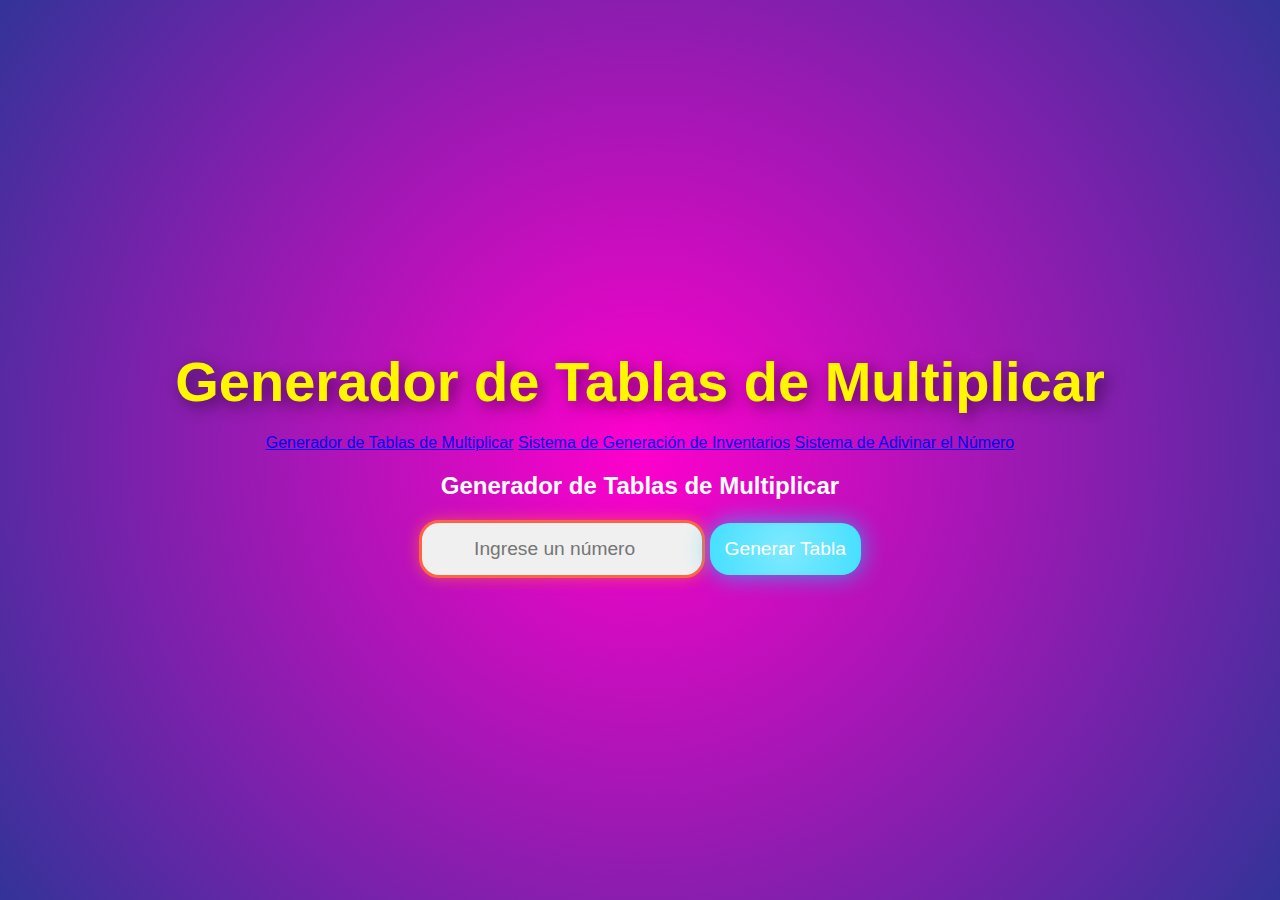
<file: index.html>
<!DOCTYPE html>
<html lang="es">
<head>
    <meta charset="UTF-8">
    <meta name="viewport" content="width=device-width, initial-scale=1.0">
    <title>Generador de Tablas de Multiplicar</title>
    <link rel="stylesheet" href="style.css">
</head>
<body>
    <header>
        <h1>Generador de Tablas de Multiplicar</h1>
        <div class="menu" onclick="toggleMenu()">
            <div class="menu-icon"></div>
            <div class="menu-icon"></div>
            <div class="menu-icon"></div>
        </div>
        <nav id="navMenu" class="nav-hidden">
            <a href="index.html">Generador de Tablas de Multiplicar</a>
            <a href="inventarios.html">Sistema de Generación de Inventarios</a>
            <a href="adivinar.html">Sistema de Adivinar el Número</a>
        </nav>
    </header>

    <div class="container mt-4">
        
        <h2>Generador de Tablas de Multiplicar</h2>
        <input type="number" id="numero" class="form-control mb-3" placeholder="Ingrese un número">
        <button class="btn btn-primary btn-block" onclick="generarTabla()">Generar Tabla</button>
        <div id="tablaResultado"></div>
    </div>

    <script>
        function generarTabla() {
            const numero = document.getElementById("numero").value;
            let resultadoHTML = `<h3>Tabla de multiplicar del ${numero}</h3><table class="table"><tr><th>Multiplicación</th><th>Resultado</th></tr>`;
            for (let i = 1; i <= 10; i++) {
                resultadoHTML += `<tr><td>${numero} x ${i}</td><td>${numero * i}</td></tr>`;
            }
            resultadoHTML += `</table>`;
            document.getElementById("tablaResultado").innerHTML = resultadoHTML;
        }

        function toggleMenu() {
            const navMenu = document.getElementById("navMenu");
            navMenu.classList.toggle("nav-hidden");
        }

    </script>
</body>
</html>
</file>
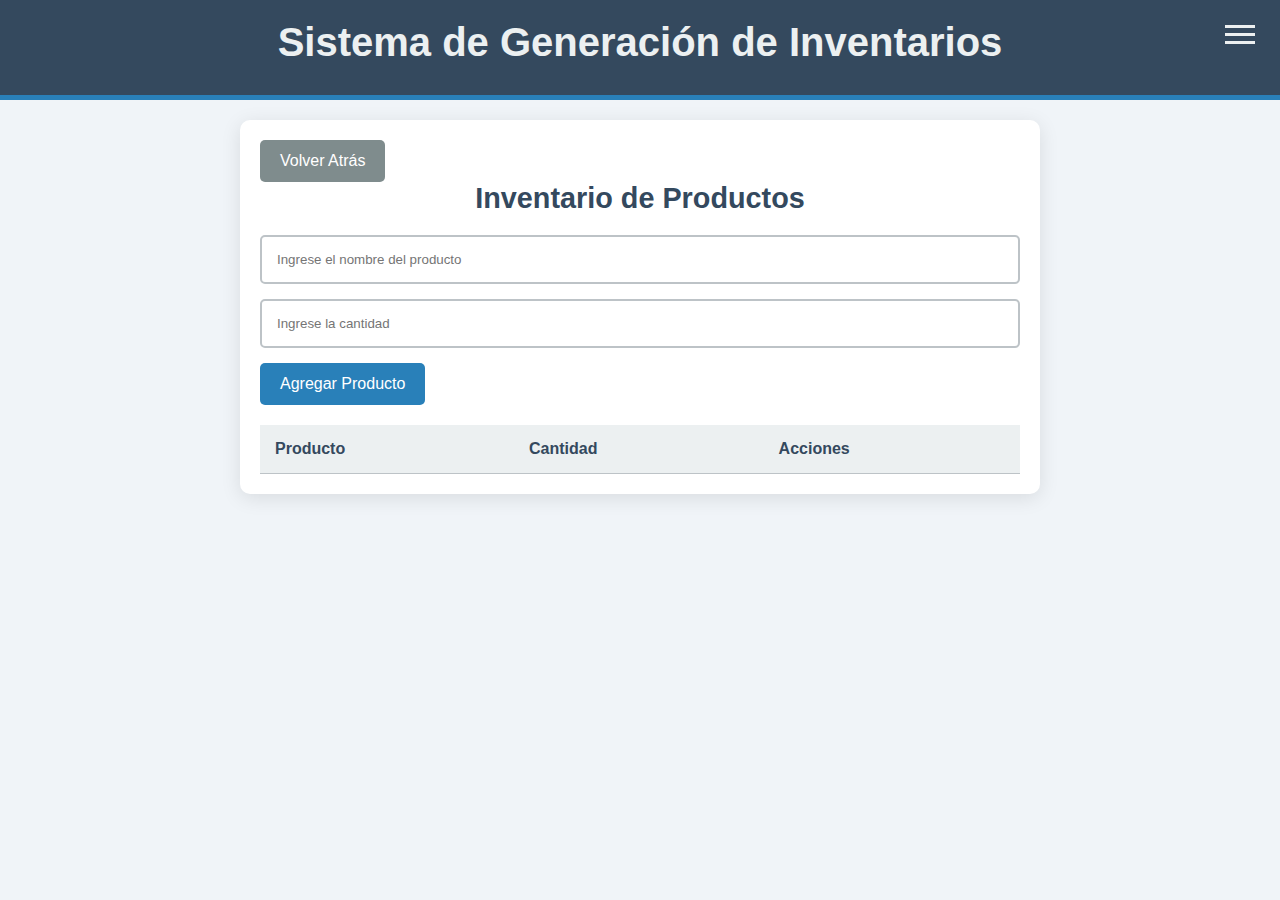
<file: inventarios.html>
<!DOCTYPE html>
<html lang="es">
<head>
    <meta charset="UTF-8">
    <meta name="viewport" content="width=device-width, initial-scale=1.0">
    <title>Sistema de Generación de Inventarios</title>
    <link rel="stylesheet" href="inventarios.css">
    <link rel="stylesheet" href="https://cdnjs.cloudflare.com/ajax/libs/font-awesome/6.0.0-beta3/css/all.min.css">
</head>
<body>
    <header>
        <h1>Sistema de Generación de Inventarios</h1>
        <div class="menu" onclick="toggleMenu()">
            <div class="menu-icon"></div>
            <div class="menu-icon"></div>
            <div class="menu-icon"></div>
        </div>
        <nav id="navMenu" class="nav-hidden">
            <a href="index.html"><i class="fas fa-calculator"></i> Generador de Tablas de Multiplicar</a>
            <a href="inventarios.html"><i class="fas fa-box"></i> Sistema de Generación de Inventarios</a>
            <a href="adivinar.html"><i class="fas fa-gamepad"></i> Sistema de Adivinar el Número</a>
        </nav>
    </header>

    <div class="container mt-4">
        <button class="btn btn-secondary" onclick="volverAtras()">Volver Atrás</button>
        <h2>Inventario de Productos</h2>
        <form id="formInventario" onsubmit="agregarProducto(event)">
            <input type="text" id="producto" class="form-control mb-3" placeholder="Ingrese el nombre del producto" required>
            <input type="number" id="cantidad" class="form-control mb-3" placeholder="Ingrese la cantidad" required>
            <button type="submit" class="btn btn-primary">Agregar Producto</button>
        </form>
        <table id="tablaInventario" class="table mt-4">
            <thead>
                <tr>
                    <th>Producto</th>
                    <th>Cantidad</th>
                    <th>Acciones</th>
                </tr>
            </thead>
            <tbody id="cuerpoTabla"></tbody>
        </table>
    </div>

    <script>
        function agregarProducto(event) {
            event.preventDefault();
            const producto = document.getElementById("producto").value;
            const cantidad = document.getElementById("cantidad").value;

            const tbody = document.getElementById("cuerpoTabla");
            const fila = document.createElement("tr");
            fila.innerHTML = `
                <td>${producto}</td>
                <td>${cantidad}</td>
                <td><button class="btn btn-danger" onclick="eliminarProducto(this)">Eliminar</button></td>
            `;
            tbody.appendChild(fila);

            document.getElementById("formInventario").reset();
        }

        function eliminarProducto(boton) {
            const fila = boton.parentElement.parentElement;
            fila.remove();
        }

        function toggleMenu() {
            const navMenu = document.getElementById("navMenu");
            navMenu.classList.toggle("nav-hidden");
        }

        function volverAtras() {
            window.history.back();
        }
    </script>
</body>
</html>
</file>
<file: style.css>
/* Estilos generales */
body {
    font-family: 'Open Sans', sans-serif;
    background: radial-gradient(circle at center, #ff00cc, #333399);
    color: #ffffff;
    text-align: center;
    margin: 0;
    padding: 0;
    height: 100vh;
    display: flex;
    justify-content: center;
    align-items: center;
    flex-direction: column;
    animation: backgroundAnimation 6s infinite alternate;
}

@keyframes backgroundAnimation {
    0% { background: radial-gradient(circle at center, #ff00cc, #333399); }
    50% { background: radial-gradient(circle at center, #00f5d4, #0077b6); }
    100% { background: radial-gradient(circle at center, #ff6347, #1d2671); }
}

h1 {
    font-size: 3.5rem;
    margin-bottom: 20px;
    color: #fff700;
    text-shadow: 5px 5px 15px rgba(0, 0, 0, 0.5);
    animation: titlePulse 4s infinite alternate;
}

@keyframes titlePulse {
    0% { transform: scale(1); color: #fff700; }
    50% { transform: scale(1.1); color: #f9a602; }
    100% { transform: scale(1); color: #ffffff; }
}

p {
    font-size: 1.5rem;
    margin-bottom: 15px;
}

input {
    padding: 15px;
    border-radius: 20px;
    border: 3px solid #ff6347;
    font-size: 1.2rem;
    outline: none;
    margin-bottom: 10px;
    text-align: center;
    width: 250px;
    color: #333;
    background-color: #f0f0f0;
    box-shadow: 0 0 15px rgba(255, 99, 71, 0.7);
    transition: transform 0.3s ease;
}

input:focus {
    transform: rotate(5deg);
    box-shadow: 0 0 20px rgba(255, 99, 71, 1);
}

button {
    background-color: #00d4ff;
    color: white;
    padding: 15px;
    border-radius: 20px;
    font-size: 1.2rem;
    border: none;
    cursor: pointer;
    transition: all 0.5s ease;
    box-shadow: 0 0 25px rgba(0, 212, 255, 0.7);
    position: relative;
    overflow: hidden;
}

button::before {
    content: '';
    position: absolute;
    top: 50%;
    left: -50%;
    width: 200%;
    height: 300%;
    background: radial-gradient(circle, rgba(255,255,255,0.5), transparent);
    transition: all 0.5s ease;
    transform: translateY(-50%) rotate(45deg);
}

button:hover {
    background-color: #72efdd;
    transform: scale(1.2);
    box-shadow: 0 0 35px rgba(0, 212, 255, 0.9);
}

button:hover::before {
    left: 150%;
}

#mensaje {
    font-size: 1.8rem;
    margin-top: 20px;
    font-weight: bold;
    color: #ffff57;
    transition: all 0.3s ease;
    animation: mensajeFade 2s infinite alternate;
}

@keyframes mensajeFade {
    0% { opacity: 1; }
    100% { opacity: 0.5; }
}

#contador {
    margin-top: 20px;
    font-size: 1.5rem;
    background-color: #fff700;
    color: #333;
    padding: 15px;
    border-radius: 20px;
    width: 220px;
    display: inline-block;
    box-shadow: 0 0 25px rgba(255, 247, 0, 0.8);
}

.correcto {
    color: #00ff6c;
    animation: ganarAnim 1.5s ease-in-out infinite alternate;
}

.incorrecto {
    color: #ff3333;
    animation: perderShake 0.6s ease-in-out infinite;
}

@keyframes ganarAnim {
    0% { transform: scale(1); }
    100% { transform: scale(1.2) rotate(10deg); }
}

@keyframes perderShake {
    0%, 100% { transform: translateX(0); }
    25% { transform: translateX(-10px); }
    50% { transform: translateX(10px); }
    75% { transform: translateX(-10px); }
}
</file>
<file: inventarios.css>
* {
    box-sizing: border-box;
    margin: 0;
    padding: 0;
}

body {
    font-family: 'Open Sans', sans-serif;
    background-color: #f0f4f8; /* Color de fondo suave */
    color: #34495e; /* Color del texto principal */
}

header {
    background-color: #34495e; /* Color oscuro */
    color: #ecf0f1; /* Color claro para el texto */
    padding: 20px;
    text-align: center;
    position: relative;
    animation: fadeIn 1s;
    border-bottom: 5px solid #2980b9; /* Línea inferior para resaltar */
}

header h1 {
    margin-bottom: 10px;
    font-size: 2.5rem; /* Tamaño de fuente más grande */
}

.menu {
    cursor: pointer;
    position: absolute;
    right: 20px;
    top: 20px;
}

.menu-icon {
    width: 30px;
    height: 3px;
    background-color: #ecf0f1; /* Color del menú */
    margin: 5px;
    transition: all 0.3s;
}

.nav-hidden {
    display: none;
}

nav {
    margin-top: 20px;
}

nav a {
    color: #ecf0f1; /* Color de los enlaces */
    text-decoration: none;
    padding: 10px;
    display: block;
    transition: background-color 0.3s, transform 0.2s;
    transform: scale(1);
}

nav a:hover {
    background-color: #2980b9; /* Color de fondo al pasar el mouse */
    transform: scale(1.05);
}

.container {
    width: 90%;
    max-width: 800px;
    margin: 20px auto;
    padding: 20px;
    background-color: white; /* Fondo blanco */
    border-radius: 10px; /* Bordes redondeados */
    box-shadow: 0 4px 20px rgba(0, 0, 0, 0.1); /* Sombra suave */
    animation: slideIn 0.5s ease-in-out;
}

h2 {
    margin-bottom: 20px;
    font-size: 1.8rem; /* Tamaño de fuente del encabezado */
    text-align: center; /* Centrar el texto */
    animation: fadeIn 1s;
}

.form-control {
    width: 100%;
    padding: 15px; /* Relleno mayor para más comodidad */
    margin-bottom: 15px;
    border: 2px solid #bdc3c7; /* Borde gris claro */
    border-radius: 5px;
    transition: border-color 0.3s, box-shadow 0.3s;
}

.form-control:focus {
    border-color: #2980b9; /* Color del borde al enfocar */
    outline: none;
    box-shadow: 0 0 5px rgba(41, 128, 185, 0.5); /* Resplandor suave */
}

.btn {
    background-color: #2980b9; /* Color principal de los botones */
    color: white;
    padding: 12px 20px;
    border: none;
    border-radius: 5px;
    cursor: pointer;
    transition: background-color 0.3s, transform 0.2s;
    font-size: 1rem; /* Tamaño de fuente */
}

.btn:hover {
    background-color: #3498db; /* Color al pasar el mouse */
    transform: translateY(-2px); /* Efecto de elevación */
}

.btn-secondary {
    background-color: #7f8c8d; /* Color del botón secundario */
}

.btn-secondary:hover {
    background-color: #95a5a6; /* Color al pasar el mouse */
}

.table {
    width: 100%;
    border-collapse: collapse;
    margin-top: 20px;
}

.table th, .table td {
    padding: 15px;
    text-align: left;
    border-bottom: 1px solid #bdc3c7; /* Borde inferior de las celdas */
}

.table th {
    background-color: #ecf0f1; /* Fondo gris claro para encabezados */
    font-weight: bold; /* Negrita para el encabezado */
}

.table tr:hover {
    background-color: #dfe6e9; /* Color de fondo al pasar el mouse sobre filas */
    animation: pulse 0.3s ease-in-out; /* Animación al pasar */
}

.btn-danger {
    background-color: #e74c3c; /* Color para el botón de eliminar */
    color: white;
}

.btn-danger:hover {
    background-color: #c0392b; /* Color al pasar el mouse */
}

/* Animaciones */
@keyframes fadeIn {
    from {
        opacity: 0;
    }
    to {
        opacity: 1;
    }
}

@keyframes slideIn {
    from {
        transform: translateY(-20px);
        opacity: 0;
    }
    to {
        transform: translateY(0);
        opacity: 1;
    }
}

@keyframes pulse {
    0% {
        transform: scale(1);
    }
    50% {
        transform: scale(1.02);
    }
    100% {
        transform: scale(1);
    }
}
</file>
